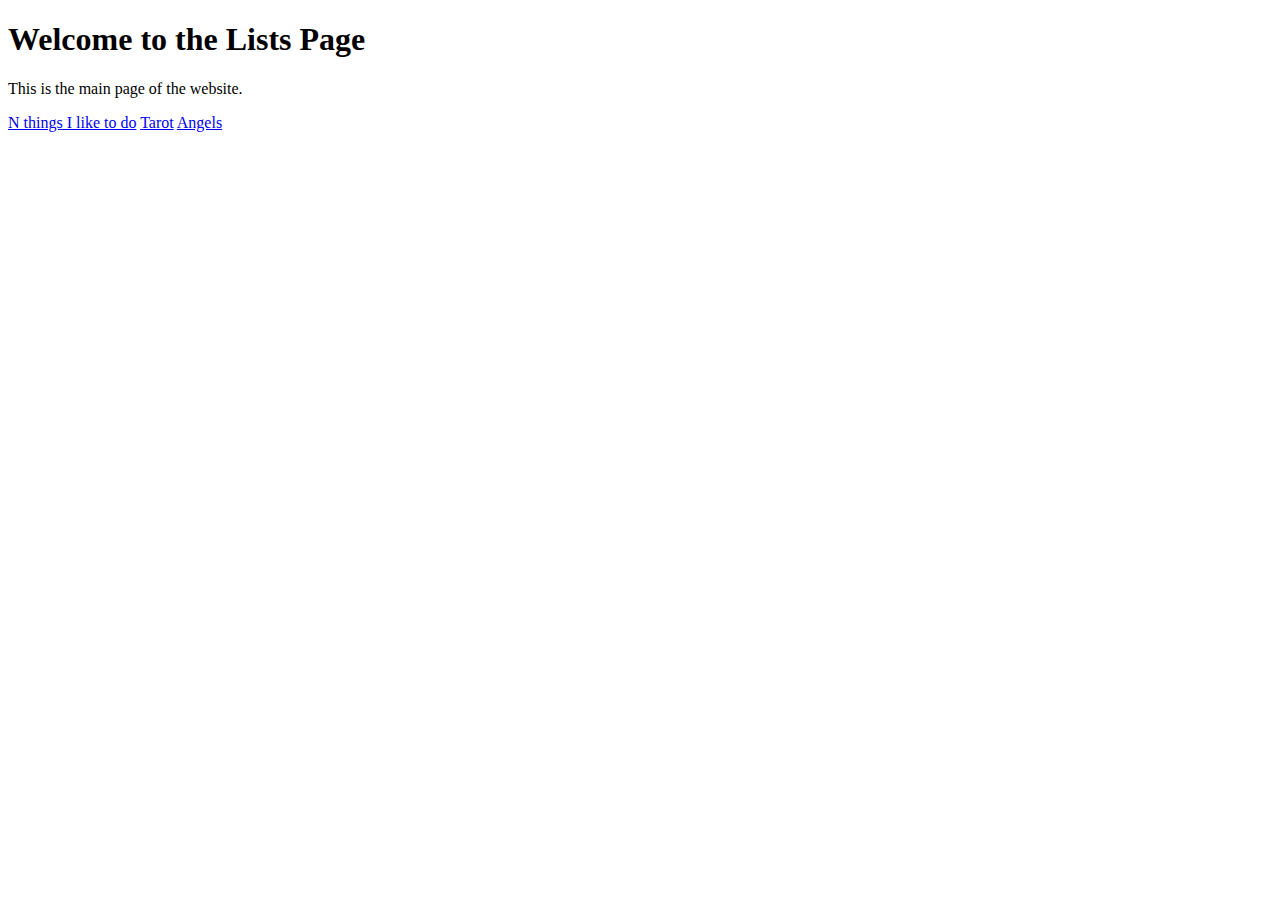
<file: index.html>
<!DOCTYPE html>
<html lang="en">
<head>
    <meta charset="UTF-8">
    <meta name="viewport" content="width=device-width, initial-scale=1.0">
    <title>Index Page</title>
</head>
<body>
    <h1>Welcome to the Lists Page</h1>
    <p>This is the main page of the website.</p>
    <a href="Nthings.html">N things I like to do</a> <!-- Link to about.html -->
    <a href="Tarot.html">Tarot</a> <!-- Link to about.html -->
    <a href="Angels.html">Angels</a> <!-- Link to about.html -->

    
    
</body>
</html>
</file>
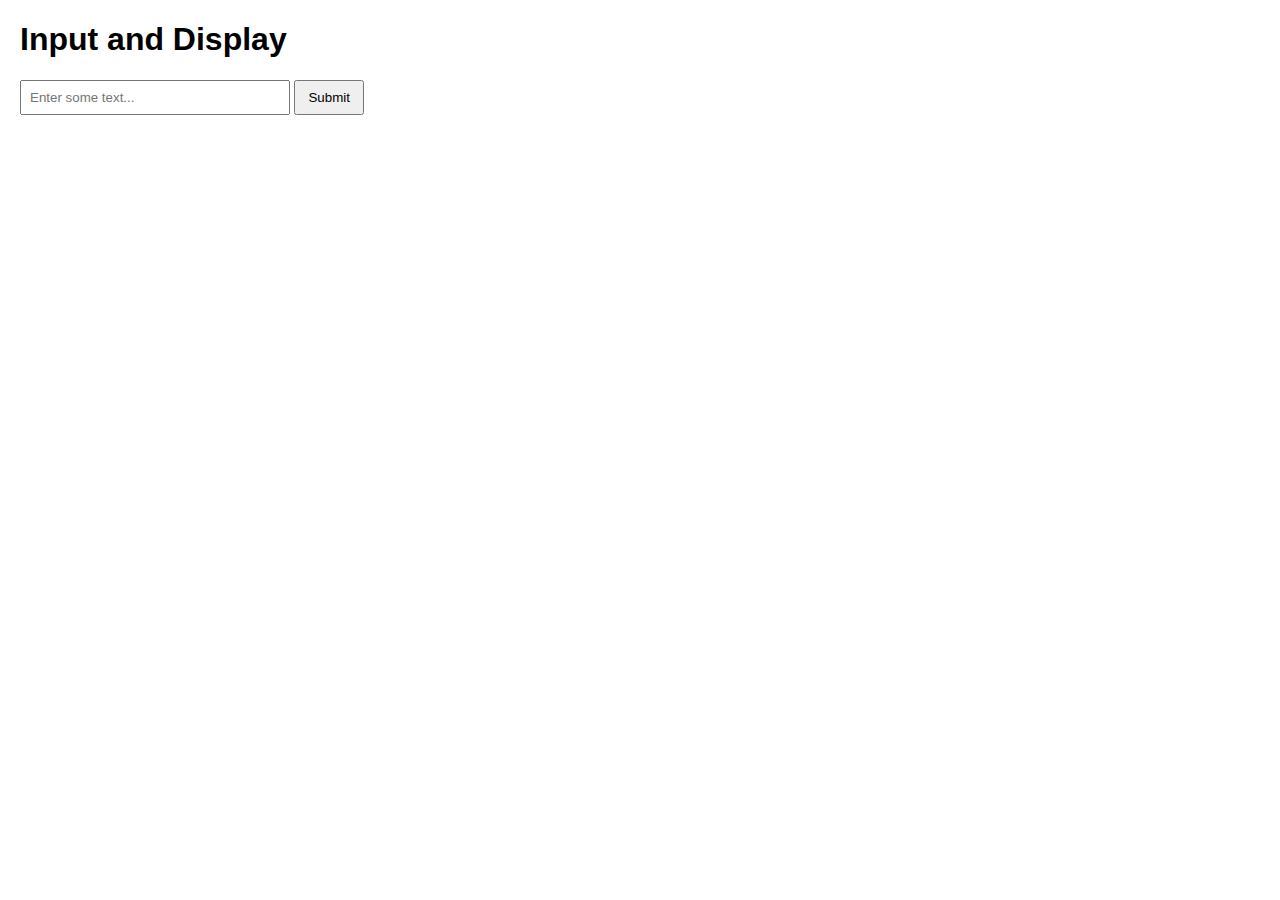
<file: lists.html>
<!DOCTYPE html>
<html lang="en">
<head>
    <meta charset="UTF-8">
    <meta name="viewport" content="width=device-width, initial-scale=1.0">
    <title>Simple Webpage</title>
    <style>
        body {
            font-family: Arial, sans-serif;
            margin: 20px;
        }
        input[type="text"] {
            padding: 8px;
            margin-bottom: 10px;
            width: 250px;
        }
        button {
            padding: 8px 12px;
        }
        #output {
            margin-top: 20px;
        }
        .entry {
            background-color: #f0f0f0;
            border: 1px solid #ccc;
            padding: 10px;
            margin-top: 5px;
        }
    </style>
</head>
<body>
    <h1>Input and Display</h1>
    <input type="text" id="userInput" placeholder="Enter some text..." />
    <button onclick="addEntry()">Submit</button>
    
    <div id="output"></div>

    <script>
        function addEntry() {
            const input = document.getElementById('userInput').value;
            if (input) {
                const outputDiv = document.getElementById('output');
                const newEntry = document.createElement('div');
                newEntry.textContent = input;
                newEntry.className = 'entry';
                outputDiv.appendChild(newEntry);
                document.getElementById('userInput').value = '';  // Clear input field
            }
        }
    </script>
</body>
</html>
</file>
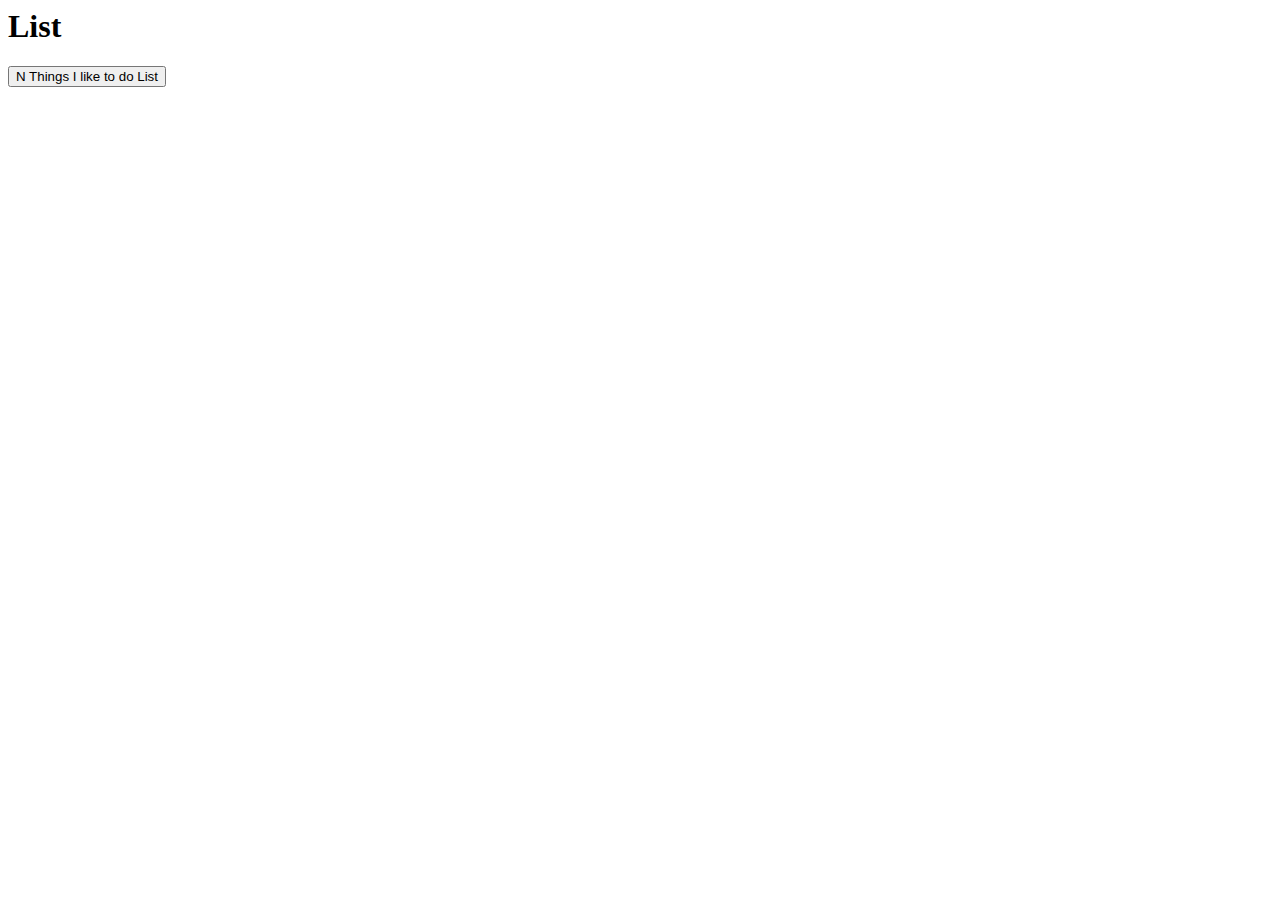
<file: Nthings.html>
<body>
    <div class="container">
        <h1>List</h1>
        <button onclick="copyText()">N Things I like to do List</button>
    </div>

    <script>
        function copyText() {
            // Block of text to be copied
            const textToCopy = `做异形页面
看工具书
看小说
写作
做SUB
PROCREATE
做VIDEO DIARY
唱歌
录歌
健身
减肥
看YOUTUBE
看BILIBILI
做手账
显化CYBERTRUNK
视觉化某人的互动
和某人聊天
每天早上计划日程
化妆真的很有趣
用完一个本子、使用本子
断舍离
散步
听SUB
喂小狗吃东西
玩TAROT
看电视剧DDDD王鹤棣
听歌
分析歌词
刷抖音
录视频（主题不限）
回顾自己的作品和照片
和AI聊天
摄影（风景、人像）
冥想（calm - Tamara）
玩游戏（LOL,INZOI）
全民/KARAOKE
释放
泡澡看剧、看番
写感恩日记
给自己买花
无SCREEN TIME日
打印照片
练习写字
写影评
ENJOY芳香精油
看电影
尝试CODING或者用AI写程序
和女生聊天
记录生活（video，文字，声音）
给家人朋友写信（可以不发）
给人写明信片
旅游
拍VLOG（可以都是景色）
做酱油炒饭
喷香水
涂口红或者唇釉
去想去的餐馆探店
画丙烯马克笔
居家做面膜
WFH
去新的公园探
遛狗狗
撸兔子
学DIY做简易手工艺品
DONATE/VOLUNTEER
书单整理
歌单制作
吃甜品
VAPE
自拍美照
P图
给日记本喷香水
LOLITA打扮
美妆造型去出门
设计T-SHIRT制作烫印
创作歌曲
观察星空
看花
写BUCKET LIST
番茄工作法
看喜剧和脱口秀开怀大笑
正念冥想（自主）
喝茶
独处
自我表扬
轮滑
尝试创作动画或者表情包
创作博客
录制播客
海洋馆
艺术展
AGO
VISION BOARD
摘抄
ROM
7AM起床-11PM入睡
晒太阳
举办活动-主题夜
VR游戏
CLAW KITTY
看话剧
涂护手霜
森林浴
涂百雀羚甘油
尝试新鲜事物-自己去想
回忆童年乐趣
玩烟花
肯定语清单制作
水上乐园
CNE
学PYTHON
学画画
水粉
水彩
丙烯
铅笔画
新发型
时间胶囊：梦想-目标-回忆
剪纸
DIY字卡牌
梳头
IPOD听歌
玩旧电子产品
用语音条记录灵感
对微信文件传输助手许愿
回忆过去美好回忆
拍复古拉风照片
用衣柜中的衣服穿搭拍照
给自己拍绿茶风大片
用钢笔写字
在水晶上滴精油
问自己人生和自由的意义
GO PLACE SPA DAY
问候旧友
看漫画
看动漫
做博客
做播客
记录现在的心情
写日记
跳绳
跳操
看疗愈系视频
购物
网购
逛街
谈天说地
学习COPILOT新知识
制作OC人设
制作OC作品
OC画
OC文设
自己的自设
写视觉化剧本
视觉化一个简单剧本
复盘旧知识
庆祝自己的小成就
喝FUZE TEA
学古诗古词
背诵
写读书笔记
欢呼
思考播客主题
写稿
吃碳水
释放日记
伪声练习
做指甲
穿戴甲
清算自己的拥有物品
寻找100种爱自己的方式
拓展新的爱好
对镜表情管理
对镜说我爱你宝贝你好漂亮
回忆人生中遇到的每一个人列表
写人们的人设剧本（女娲造人）
喝水
弹电子琴
弹吉他
打麻将
太鼓达人
请客吃饭
跳舞
录制跳舞视频
练习开车
淘二手物品
涂色游戏
彩色铅笔画
头脑风暴
总结小说剧情以及摘抄
自由写作
创意写作
访问他人家
扔废品
回顾旧本子
整理旧本子
整理电子文档
电子化文档（照片，扫描）
疯狂清理旧文具
写重复的肯定语在日记本里
显化一件小事情（花，颜色，号码，文字，人，车）
做一件善事
与AI人设聊天
看没学完的网课
参加一个朋友的局
分析16人格
自学八卦算卦知识
自学星座
研究显化理论技巧
研究恋爱技巧
研究一项技术
神秘学探究（测测）
开拓新的神秘学领域学习（紫薇，星宿，星骰）
塔罗每日占卜
学一首非中文歌曲
看名人自传
看名人简介
使用新看到的古诗词或者典故
用力去爱
感受活着
呼吸，4,4,4,4
对一个音频听写并总结，认真听
写小程序
听不感兴趣的领域
看不感兴趣的作品
反其道而行之
感谢用完的文具
感谢新开始的文具
感谢再也不联络的人，写一个清单列表
根据眼前某个东西闭眼做视觉化
寻找身边小物品带来的灵感
画一个大胆的眼影色
GEL NAIL POLISH
NAIL POLISH
试色旧口红
总结色彩搭配知识
总结自己喜欢的色盘
整理电子笔刷
乱画电子画
铅笔乱涂鸦
MIXED MEDIA画画
认真找参考完成一幅高完成度的作品
试着画不喜欢画的东西（风景，楼房，动物，植物，车）
闭关
辟谷
实修
画写意画抽象
模仿写作和歌词
模仿画不追求相似只追求灵感
看抽象视频
制作PINTEREST BOARD
记录显化成功小案例
死亡笔记（原谅每一个人）
发一条朋友圈只有自己可以看
分享一段文章给亲近的人
寻找降低分享欲的方法
制作画画提高的宝典，做课件
设想一个完全糟糕的5D世界它完全不会落地所以尽情设想
和AMITO一起合照
和土豆一起合照
和米多多一起合照
和宠物一起合照
YOUTUBE DIY 手账模仿大赛
设计居家的DMJ春节晚会2026以及设计受邀嘉宾和节目安排
设计个人演唱会的歌单并设计美宣
从桃花坞中寻找灵感
和油泼玩偶自拍
立一个NEW FLAG，到不到无所谓。
开个新本子
用一个100年没碰过的古董文具
扔一个身边能看到的鸡肋，真诚是必杀技，对它说谢谢
总结用过的电子烟赏味大全
清唱并录音
认真学一首歌（一字一句，找好的方法一起唱）
背歌词
制作STICKER
设计表情包主题系列
清理自己收藏的表情包
与小小懒（小时候的自己）对话
画一套自设塔罗牌
深度研究塔罗奥义，每张牌的意思，随便抽一张开始解读
描写爱一个人与被爱的感觉
更新兴趣列表（本列表）
学习C++
和日记本吐槽，但是其实在夸自己
看一个笑话或梗
背诵冷笑话
把当下脑中的一个疑问写成论文
设计一个数码宝贝
吃一包龙角散
滴眼药水
用豆豆胶把备忘贴在本子里
画一个自己设计的口感的VAPE
给房间喷香氛
不玩手机一天大挑战
换一个耳机听歌
挑一张N年前的自己的照片进入状态回忆和仿妆
抄佛经
用高光笔给旧日记高光
回顾一年前的自己的今天日记
回顾与某人的聊天记录
善评一个不被我看好的作品
挖坟（寻找旧的回忆）
做一个今日好运幸运星列表（random generator)
做一个创意列表（想一个主题哦）
做一个书单列表（今天看什么主题的书？）
做一个听歌列表（今天想E还是想糖）
做一个讨厌的东西列表
做一个灵感列表（很抽象，自己想）
做一本相册手账
整理自己写过的列表
做一个想吃什么的列表
做一个今天祝福的人列表并且对那个人发一条祝福信息
设计一个RANDOM LOGO，模仿任何一个牌子的任何东西（如LOGITECH,LO鸡TECH)
夸夸自己多么好多么幽默多么可爱多么自信多么。。。
设计一个天使列表，可根据圣经，也可以自编，并让CHATGPT模仿那个天使的人设祝福自己一句话
TAKE A NAP
设定显化目标
涂抹唇膏
包书皮鲜花纸
auto play videos on youtube and get inspired
enhance my coding website
感受一下当下的情绪体感
去厕所一下
喝水
喝随意饮料
自问自答：你现在穿着什么颜色的衣服？
自问自答：你现在心里想起谁？
自问自答：你现在的情绪如何？（对应情绪表格）
画PROCREATE的OC设计
画PROCREATE风景画（AGO仿画）
在全民歌房随意唱一首歌，凭直觉唱就好，当练习
333，天使告诉你，333，是一個充滿力量的靈性訊息，代表著神聖的引導、保護與支持。 當你頻繁地看到這個數字時，通常意味着你得到了宇宙或天使的幫助，並且你不必單獨面對當前的挑戰。 


`;
            
            // Use the Clipboard API to copy the text
            navigator.clipboard.writeText(textToCopy).then(() => {
                alert("Copied:\n" + textToCopy); // Alert user with confirmation
            }).catch(err => {
                alert("Failed to copy: " + err);
            });
        }
    </script>
</file>
